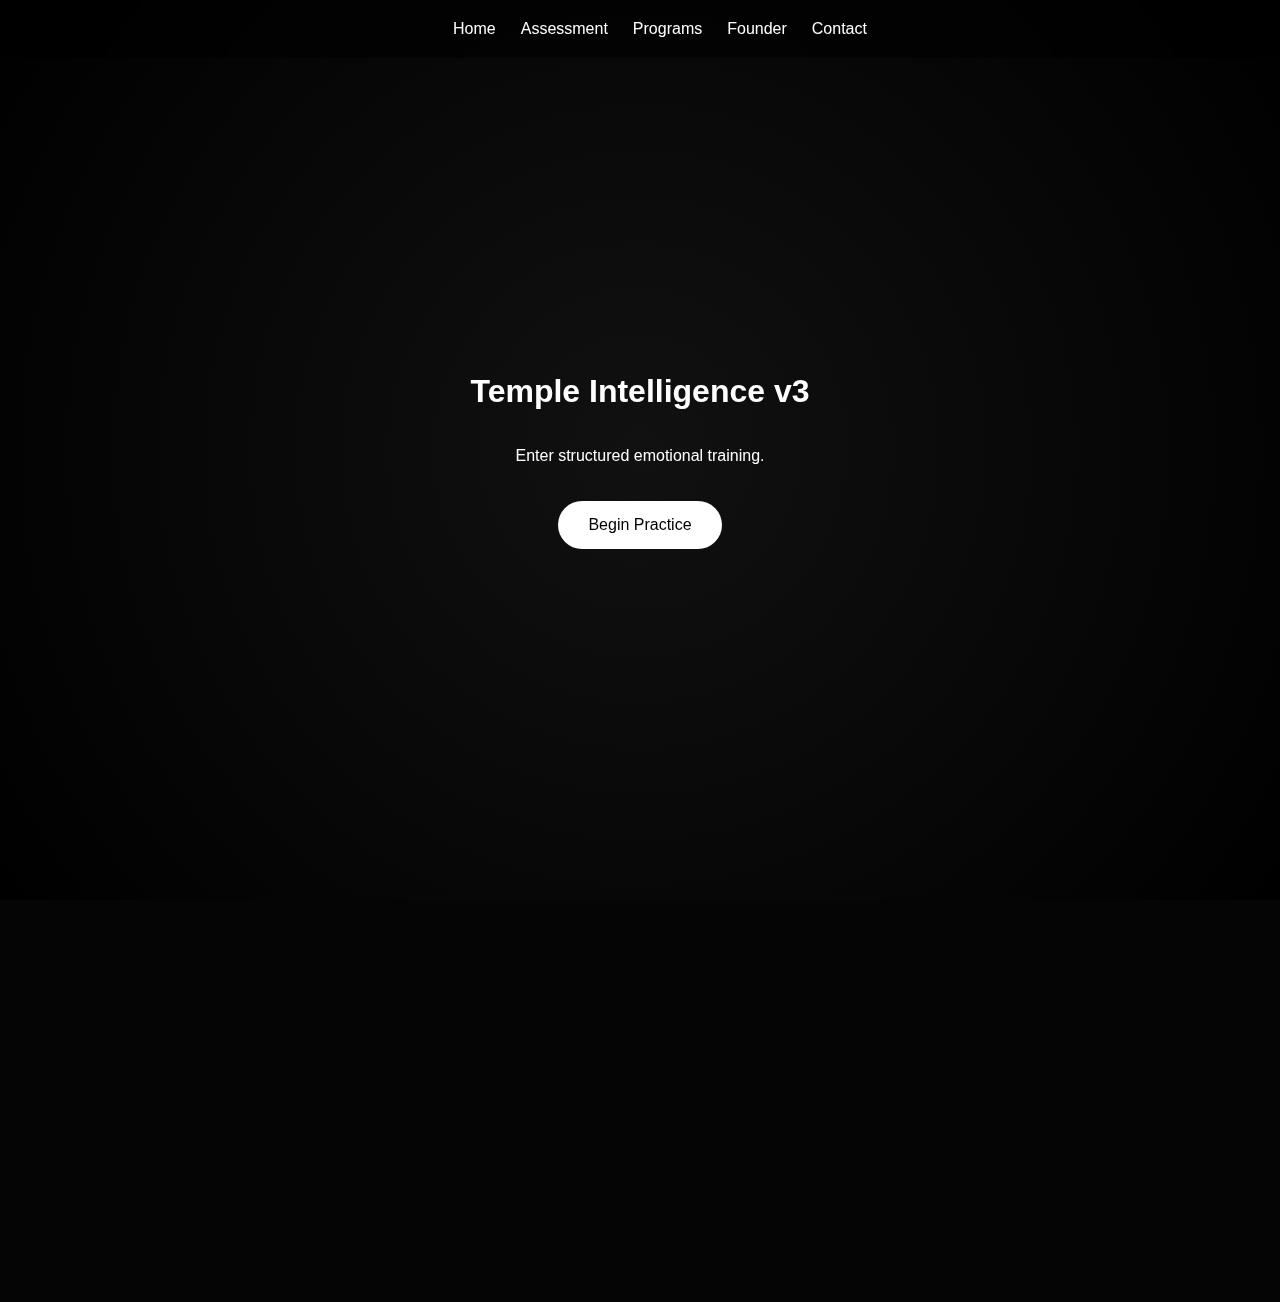
<file: index.html>
<!DOCTYPE html>
<html>
<head>
<title>Emotional Gym</title>
<link rel="stylesheet" href="style.css">
</head>
<body>


<div class="nav">
<a href="index.html">Home</a>
<a href="assessment.html">Assessment</a>
<a href="programs.html">Programs</a>
<a href="founder.html">Founder</a>
<a href="contact.html">Contact</a>
</div>


<div class="hero">
<h1>Temple Intelligence v3</h1>
<p>Enter structured emotional training.</p>
<a class="button" href="assessment.html">Begin Practice</a>
</div>

<div class="section">
<h2>Emotional Fitness</h2>
<p>Train emotional strength like physical strength.</p>
</div>

<script src="script.js"></script>
</body>
</html>
</file>
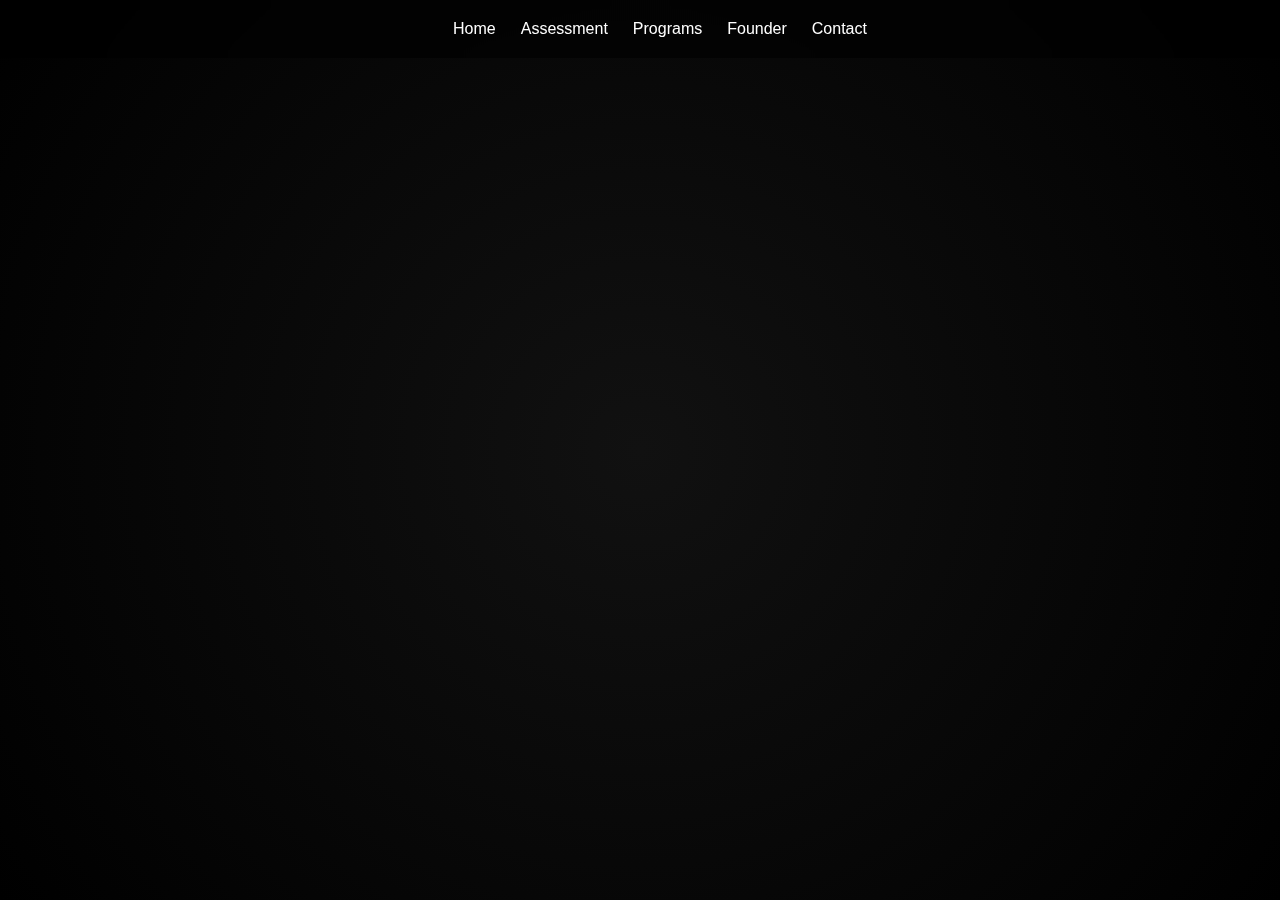
<file: assessment.html>
<html><head><link rel="stylesheet" href="style.css"></head>
<body>
<div class="nav">
<a href="index.html">Home</a>
<a href="assessment.html">Assessment</a>
<a href="programs.html">Programs</a>
<a href="founder.html">Founder</a>
<a href="contact.html">Contact</a>
</div>

<div class="section">
<h1>Assessment</h1>
<p>Select your emotional focus and continue via WhatsApp.</p>
<a class="button" href="https://wa.me/917799565000?text=Hi%20I%20completed%20assessment">Continue</a>
</div>
<script src="script.js"></script>
</body></html>
</file>
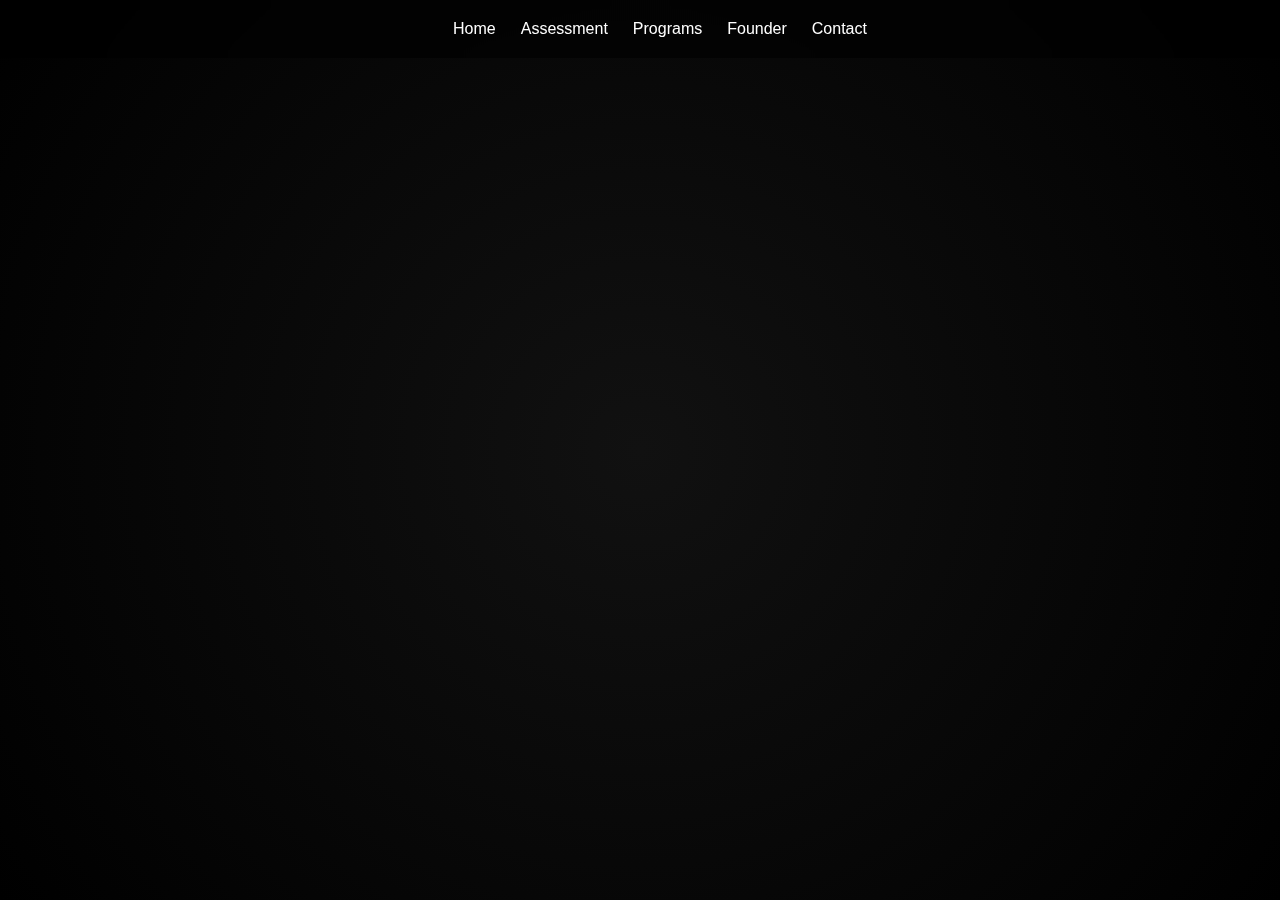
<file: contact.html>
<html><head><link rel="stylesheet" href="style.css"></head>
<body>
<div class="nav">
<a href="index.html">Home</a>
<a href="assessment.html">Assessment</a>
<a href="programs.html">Programs</a>
<a href="founder.html">Founder</a>
<a href="contact.html">Contact</a>
</div>

<div class="section">
<h1>Contact</h1>
<p>Email: connect@emotionalgym.org</p>
<p>Instagram: emotionalgym.hyd</p>
<p>WhatsApp: 7799565000</p>
</div>
<script src="script.js"></script>
</body></html>
</file>
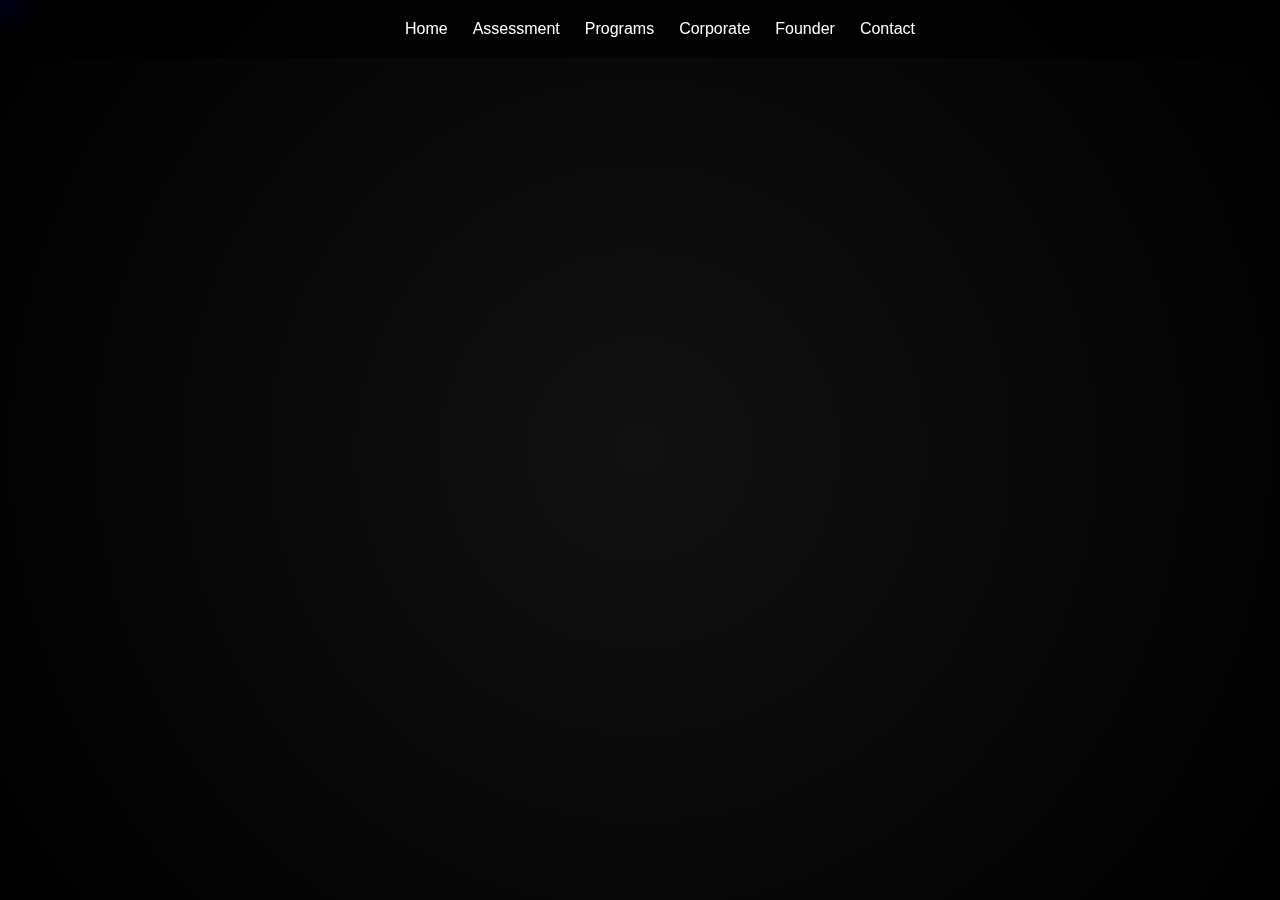
<file: corporate.html>
<html>
<head><link rel="stylesheet" href="style.css"></head>
<body>
<div class="nav">
<a href="index.html">Home</a>
<a href="assessment.html">Assessment</a>
<a href="programs.html">Programs</a>
<a href="corporate.html">Corporate</a>
<a href="founder.html">Founder</a>
<a href="contact.html">Contact</a>
</div>
<a class="whatsapp" href="https://wa.me/917799565000?text=Hi%20I%20want%20to%20join%20Emotional%20Gym" target="_blank">WA</a>


<div class="section">
<h1>Corporate Emotional Fitness</h1>
<p>Leadership emotional intelligence training for teams and organizations.</p>
<a class="button" href="contact.html">Corporate Inquiry</a>
</div>

<script src="script.js"></script>
</body>
</html>
</file>
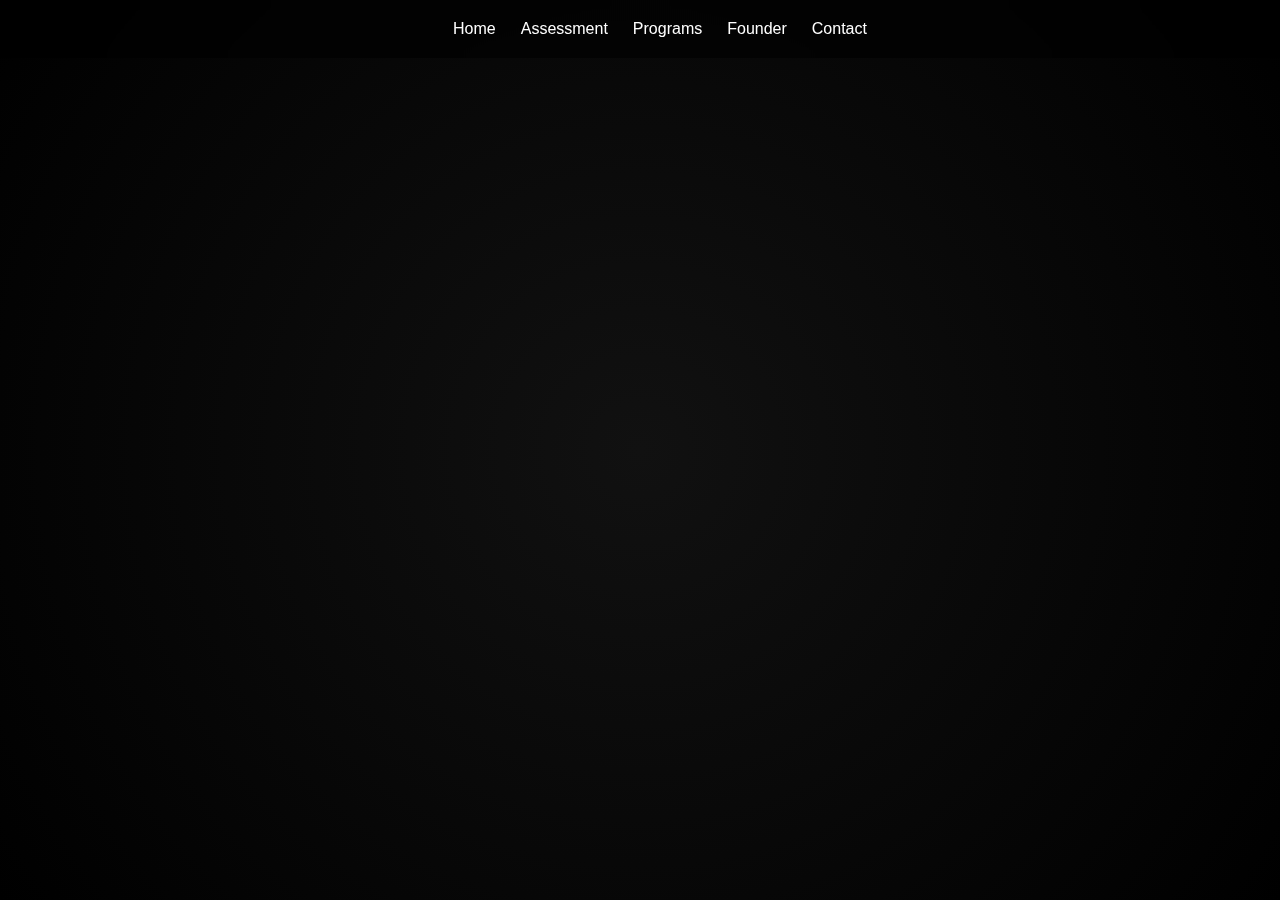
<file: programs.html>
<html><head><link rel="stylesheet" href="style.css"></head>
<body>
<div class="nav">
<a href="index.html">Home</a>
<a href="assessment.html">Assessment</a>
<a href="programs.html">Programs</a>
<a href="founder.html">Founder</a>
<a href="contact.html">Contact</a>
</div>

<div class="section">
<h1>Programs</h1>
<p>Foundation Membership — Structured emotional training.</p>
</div>
<script src="script.js"></script>
</body></html>
</file>
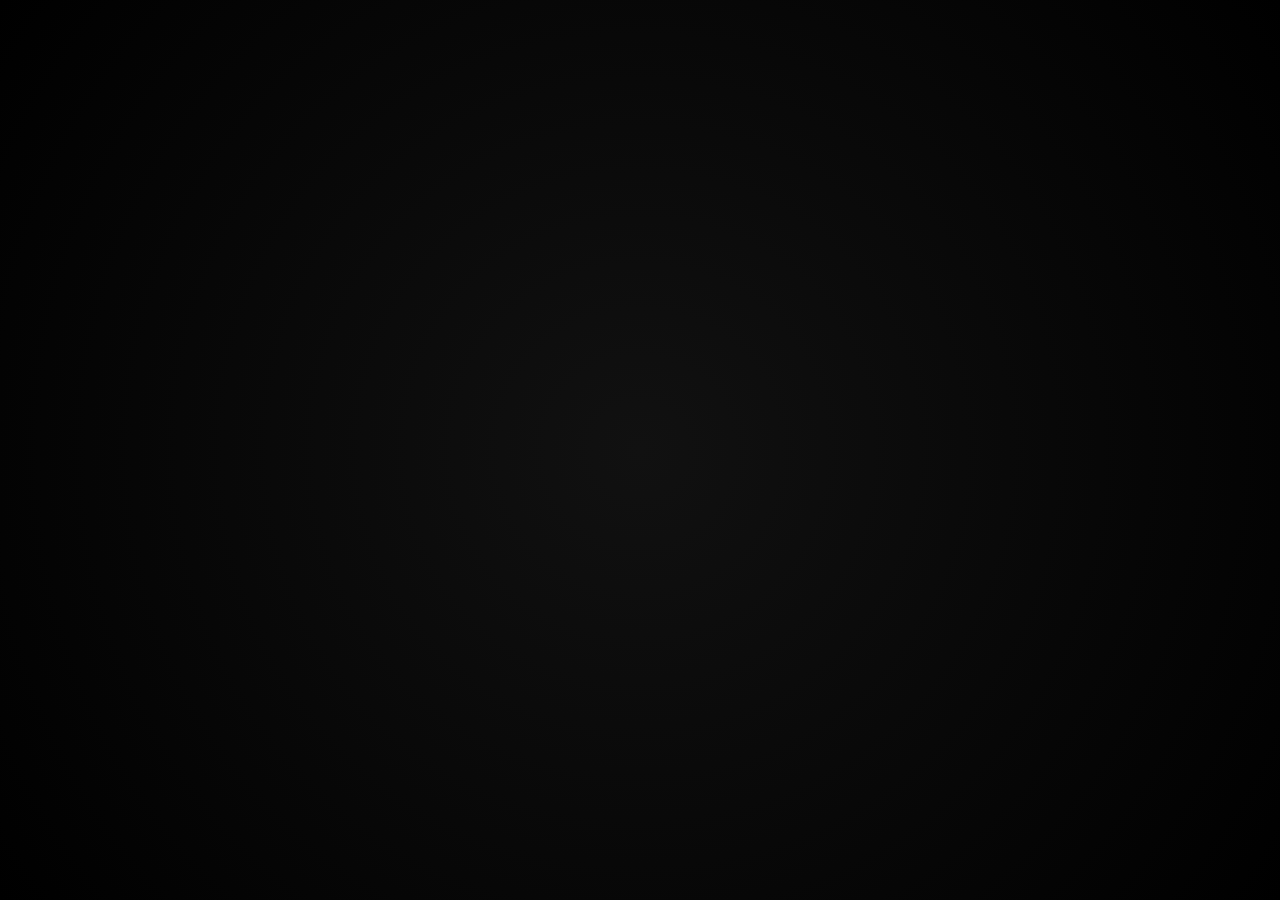
<file: thankyou.html>
<html>
<head><link rel="stylesheet" href="style.css"></head>
<body>
<div class="section">
<h1>Welcome to Emotional Gym</h1>
<p>Your emotional training journey begins now. Check WhatsApp for onboarding instructions.</p>
</div>
</body>
</html>
</file>
<file: style.css>
body{
margin:0;
font-family: 'Inter', sans-serif;
background:#050505;
color:white;
overflow-x:hidden;
}

/* Temple breathing background */
body::before{
content:"";
position:fixed;
top:0;left:0;
width:100%;
height:100%;
background:radial-gradient(circle,#111,#000);
animation:breath 14s ease-in-out infinite;
z-index:-1;
}

@keyframes breath{
0%{transform:scale(1);opacity:.9}
50%{transform:scale(1.05);opacity:1}
100%{transform:scale(1);opacity:.9}
}

.nav{
position:fixed;
top:0;
width:100%;
display:flex;
justify-content:center;
gap:25px;
padding:20px;
background:rgba(0,0,0,0.6);
backdrop-filter:blur(12px);
z-index:1000;
}

.nav a{
color:white;
text-decoration:none;
}

.hero{
height:100vh;
display:flex;
flex-direction:column;
justify-content:center;
align-items:center;
text-align:center;
}

.section{
padding:120px 20px;
max-width:900px;
margin:auto;
text-align:center;
opacity:0;
transform:translateY(60px);
transition:1.2s ease;
}

.button{
background:white;
color:black;
padding:15px 30px;
border-radius:40px;
text-decoration:none;
display:inline-block;
margin-top:20px;
}

img{
max-width:100%;
border-radius:20px;
margin-top:30px;
}
</file>
